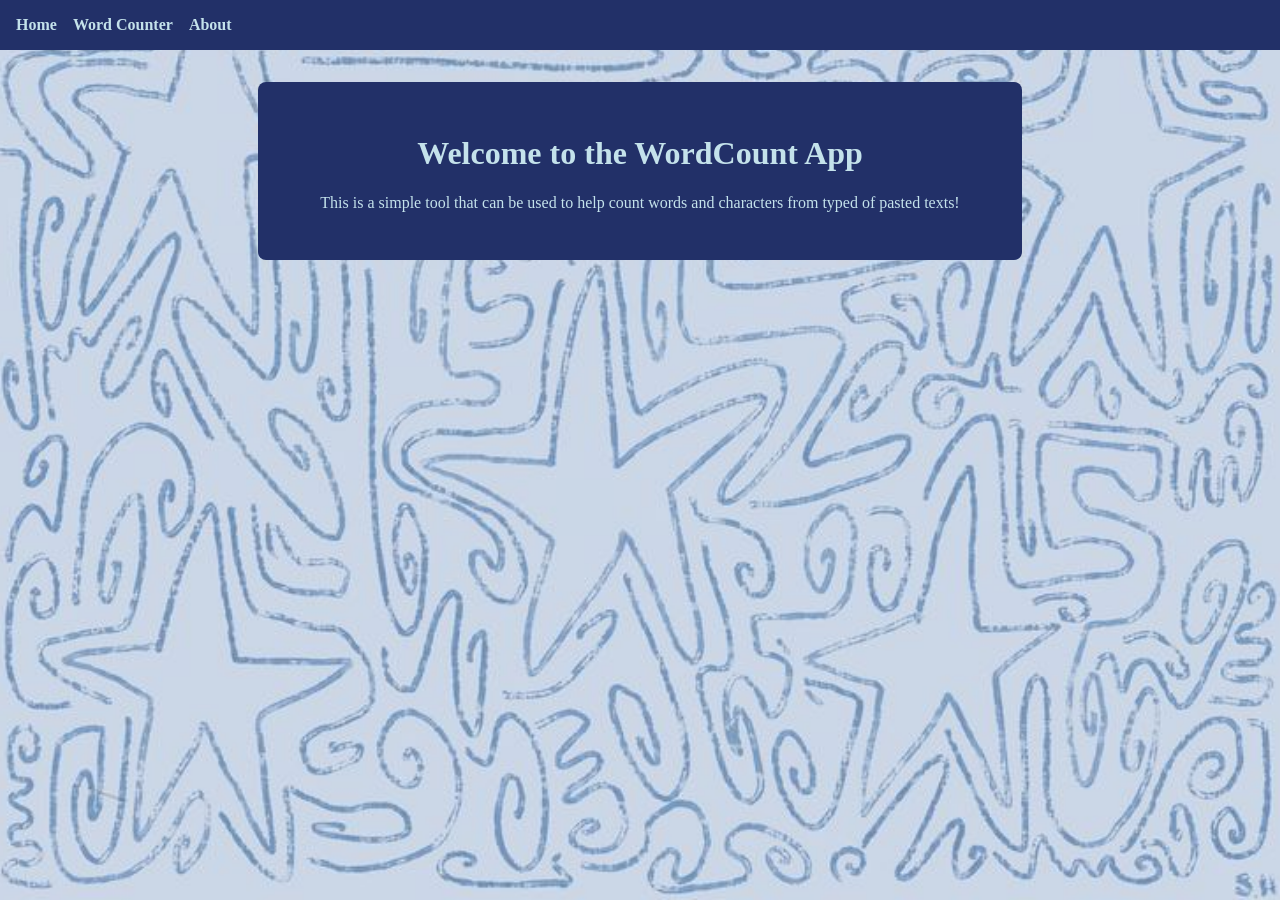
<file: index.html>
<!DOCTYPE html>
<html lang="en">
<head>
  <meta charset="UTF-8">
  <title>WordCount App</title>
  <link rel="stylesheet" href="style.css">
</head>
<body>
  <nav>
    <a href="index.html">Home</a>
    <a href="count.html">Word Counter</a>
    <a href="about.html">About</a>
  </nav>
 
  <div class="container">
    <h1>Welcome to the WordCount App</h1>
    <p>This is a simple tool that can be used to help count words and characters from typed of pasted texts!</p>
  </div>
  <script src="script.js"></script>
</body>
</html>
</file>
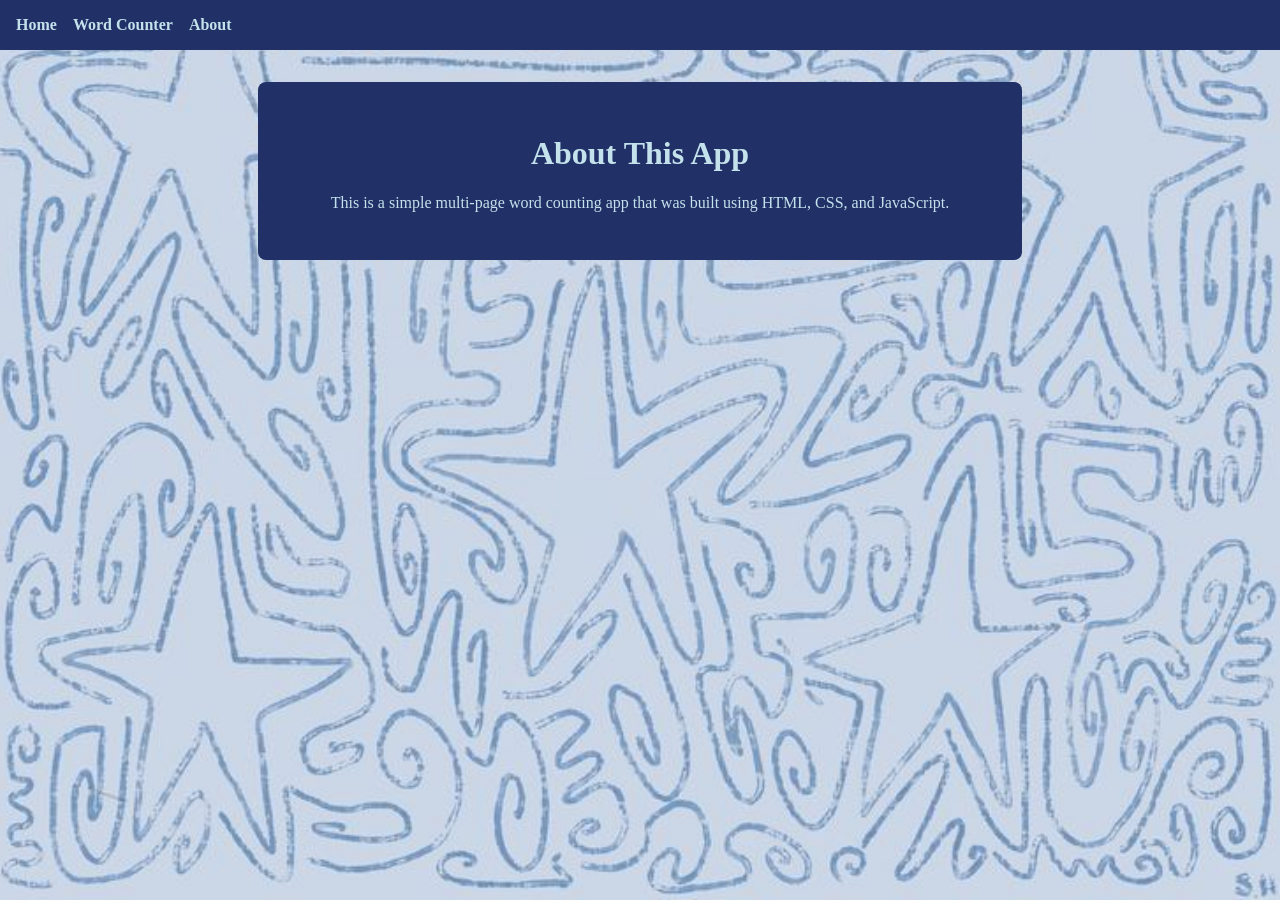
<file: about.html>
<!DOCTYPE html>
<html lang="en">
<head>
  <meta charset="UTF-8">
  <title>About</title>
  <link rel="stylesheet" href="style.css">
</head>
<body>
  <nav>
    <a href="index.html">Home</a>
    <a href="count.html">Word Counter</a>
    <a href="about.html">About</a>
  </nav>

  <div class="container">
    <h1>About This App</h1>
    <p>This is a simple multi‑page word counting app that was built using HTML, CSS, and JavaScript.</p>
  </div>
</body>
</html>
</file>
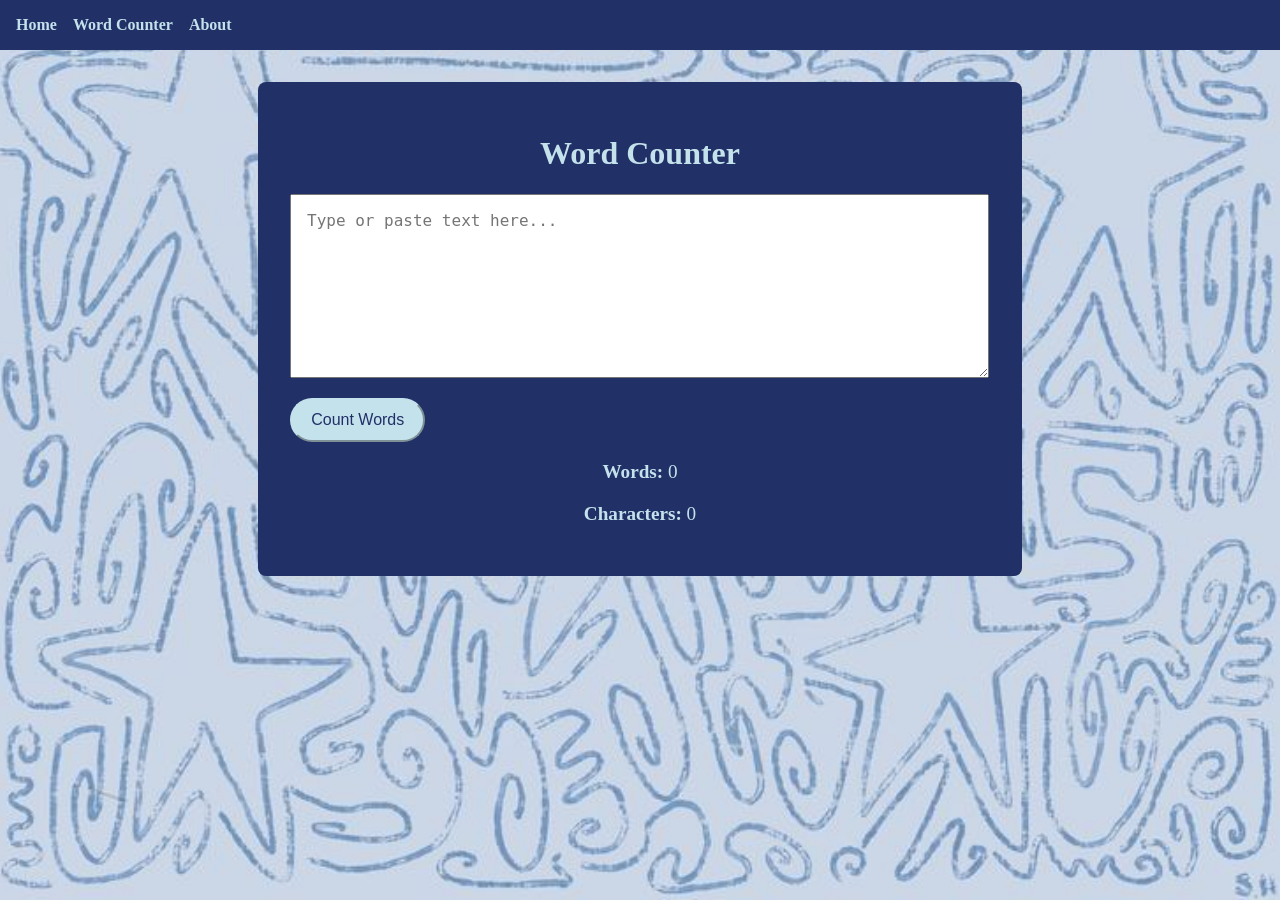
<file: count.html>
<!DOCTYPE html>
<html lang="en">
<head>
  <meta charset="UTF-8">
  <title>Word Counter</title>
  <link rel="stylesheet" href="style.css">
</head>
<body>
  <nav>
    <a href="index.html">Home</a>
    <a href="count.html">Word Counter</a>
    <a href="about.html">About</a>
  </nav>

  <div class="container">
    <h1>Word Counter</h1>

    <textarea id="textInput" placeholder="Type or paste text here..."></textarea>

    <button onclick="countWords()">Count Words</button>

    <div id="results">
      <p><strong>Words:</strong> <span id="wordCount">0</span></p>
      <p><strong>Characters:</strong> <span id="charCount">0</span></p>
    </div>
  </div>

  <script src="script.js"></script>
</body>
</html>
</file>
<file: style.css>
body {
  margin: 0;
  background-image: url("./assets/flowy-stars.jpg");
  background-size: cover;      /* makes it fill the screen */
  background-position: center; /* keeps it centered */
  background-repeat: no-repeat;
  background-attachment: fixed; /* optional: makes it stay still while scrolling */
}


nav {
  background: #223068;
  padding: 1rem;
  display: flex;
  gap: 1rem;
}

nav a {
  color: rgb(196, 226, 235);
  text-decoration: none;
  font-weight: bold;
}

.container {
  max-width: 700px;
  margin: 2rem auto;
  background: #223068;
  padding: 2rem;
  border-radius: 8px;
  color: rgb(196, 226, 235);
}

textarea {
  width: 95%;
  height: 150px;
  padding: 1rem;
  font-size: 1rem;
  color: rgb(66, 111, 130);
}

button {
  margin-top: 1rem;
  padding: 0.7rem 1.2rem;
  font-size: 1rem;
  cursor: pointer;
  background: rgb(196, 226, 235);
  color: #223068;
  border-radius: 25px;
  border-color:  rgb(196, 226, 235);
}

p{
    text-align: center;
}

h1{
    text-align: center;
}

#results {
  margin-top: 1rem;
  font-size: 1.2rem;
}
</file>
